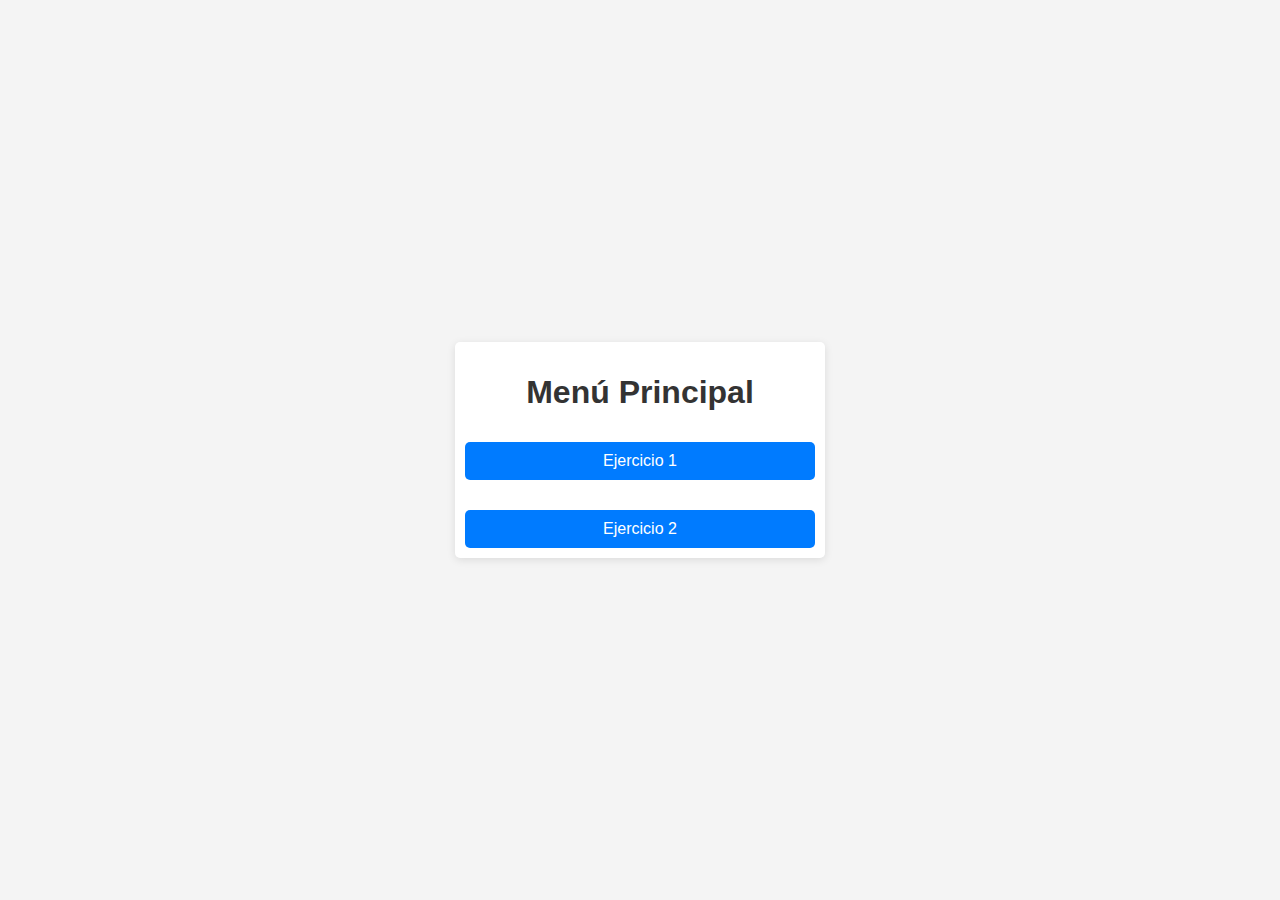
<file: templates/index.html>
<!DOCTYPE html>
<html lang="es">
<head>
    <meta charset="UTF-8">
    <link rel="stylesheet" href="/static/estilos.css">
    <title>Menú Principal</title>
</head>
<body>
<div class="container">
    <h1>Menú Principal</h1>

    <div>
        <a href="/ejercicio1"><button>Ejercicio 1</button></a>
        <a href="/ejercicio2"><button>Ejercicio 2</button></a>
    </div>
</div>
</body>
</html>
</file>
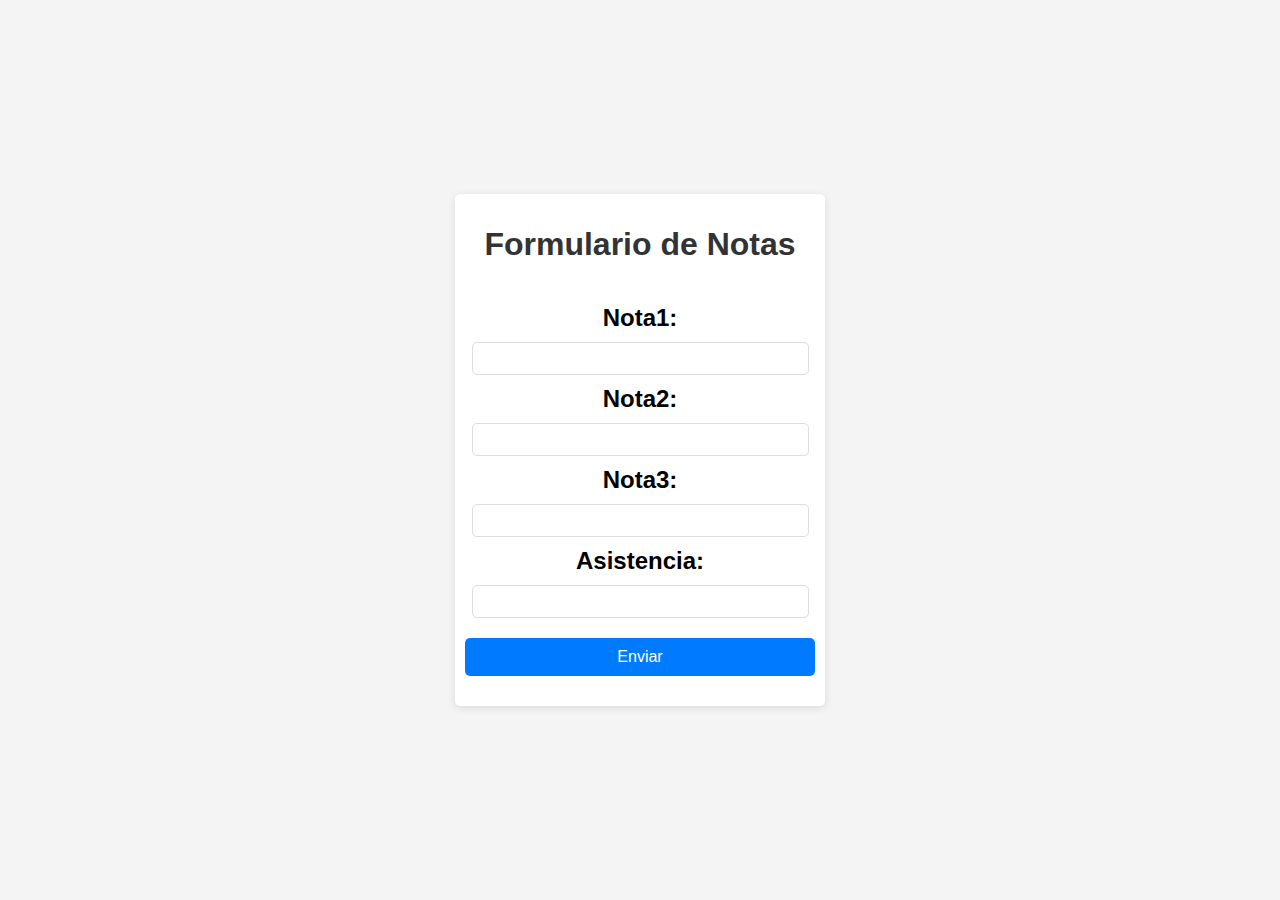
<file: templates/formulario.html>
<!DOCTYPE html>
<html lang="en">
<head>
    <meta charset="UTF-8">
    <title>Ejercicio 1</title>
   <link rel="stylesheet" href="/static/estilos.css">

</head>
<body>
 <div class="container">


   <h1>Formulario de Notas</h1>
      <form method="POST">
          <h2>
              Nota1: <input type="number" name="nota1" min="10" max="70" required><br>
              Nota2: <input type="number" name="nota2" min="10" max="70" required><br>
              Nota3: <input type="number" name="nota3" min="10" max="70" required><br>
              Asistencia: <input type="number" name="asistencia" min="0" max="100" required><br>
              <button type="submit">Enviar</button>
          </h2>
      </form>

 </div>
</body>
</html>
</file>
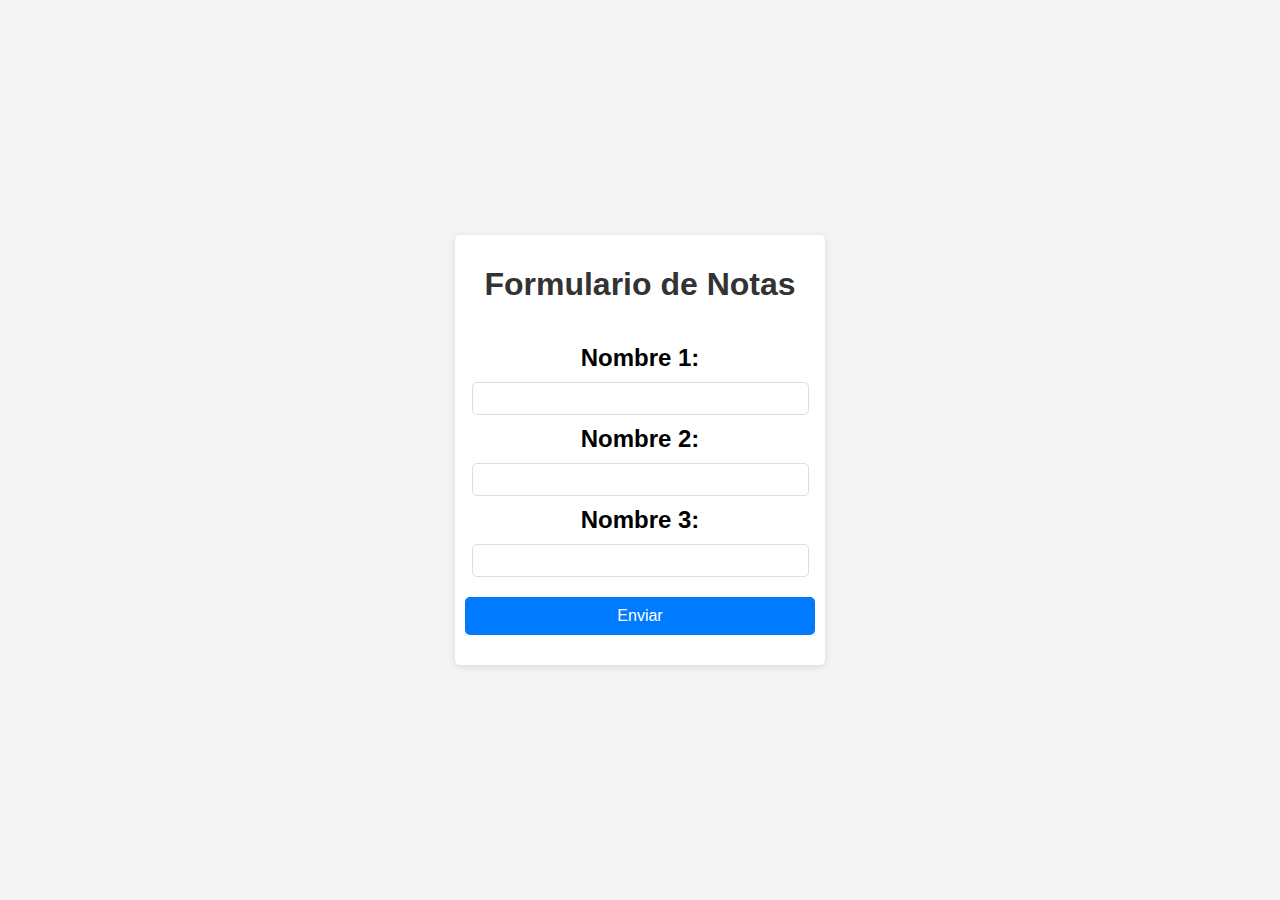
<file: templates/formulario2.html>
<!DOCTYPE html>
<html lang="en">
<head>
    <meta charset="UTF-8">
    <link rel="stylesheet" href="/static/estilos.css">
    <title>Ejercicio 2</title>

</head>
<body>
<div class="container">
     <h1>Formulario de Notas</h1>
     <form method="POST">
         <h2>
           Nombre 1: <input type="text" name="nombre1" required><br>
           Nombre 2: <input type="text" name="nombre2" required><br>
           Nombre 3: <input type="text" name="nombre3" required><br>
           <button type="submit">Enviar</button>
         </h2>
     </form>

</div>
</body>
</html>
</file>
<file: static/estilos.css>
body {
    font-family: Arial, sans-serif;  /* fuente  */
    background-color: #f4f4f4;       /* color de fondo gris claro */
    margin: 0;                       /* quita el margen predeterminado */
    padding: 0;                      /* quita el relleno predeterminado  */
    display: flex;                   /* centrar el contenido */
    justify-content: center;         /* centra el contenido horizontalmente */
    align-items: center;             /* centra el contenido verticalmente */
    height: 100vh;                   /* altura completa de la ventana */
}

/* Estilo para encabezados */
h1 {
    color: #333;                     /* Color del texto gris oscuro */
    text-align: center;              /* Centra el texto */
}

/* Estilo para el contenedor principal */
.container {
    width: 100%;                     /* ocupa el ancho disponible */
    max-width: 350px;                /* ancho máximo del contenedor  */
    margin: 20px;                    /* espacio alrededor del contenedor */
    background: #fff;                /* fondo blanco */
    padding: 10px;                   /* espacio interno alrededor del contenido */
    border-radius: 5px;              /* bordes suavemente redondeados */
    box-shadow: 0 2px 8px rgba(0, 0, 0, 0.1);  /* sombra ligera para efecto de profundidad */
}

/* Estilo para los botones */
button {
    background-color: #007bff;       /* color azul para el fondo del botón */
    color: white;                    /* texto blanco para contraste */
    padding: 10px 15px;              /* espaciado interno del botón */
    border: none;                    /* sin borde para un diseño limpio */
    border-radius: 5px;              /* bordes redondeados */
    cursor: pointer;                 /* cambia el cursor a un puntero al pasar sobre el botón */
    font-size: 16px;                 /* tamaño de fuente del botón */
    width: 100%;                     /* ancho todo el ancho del contenedor */
    margin-top: 10px;                /* espacio en la parte superior para separación */
}

/* Efecto hover para los botones */
button:hover {
    background-color: #009bff;       /* cambia el color de fondo al pasar el cursor */
}

/* Estilo para formularios */
form {
    display: flex;                   /* organizar el formulario en una columna */
    flex-direction: column;          /* coloca los elementos del formulario en una columna */
}

/* Estilo para los campos de entrada de texto y número */
input[type="number"],
input[type="text"] {
    padding: 10px;                   /* espaciado interno para facilidad de escritura */
    margin: 10px 0;                  /* espacio entre los campos */
    border: 1px solid #ddd;          /* borde gris claro */
    border-radius: 5px;              /* bordes redondeados para consistencia */
    font-size: 10px;                 /* tamaño de fuente del campo */
    width: 90%;                     /*  ccupa todo el ancho del contenedor */
}

/* Estilo para enlaces */
a {
    display: block;                  /* ocupa toda la línea para centrado fácil */
    text-align: center;              /* centra el texto del enlace */
    margin-top: 20px;                /* espacio en la parte superior para separación */
    color: #4CAF50;                  /* color verde para el enlace */
    text-decoration: none;           /* quita el subrayado predeterminado */
}

/* Efecto hover para enlaces */
a:hover {
    color: #45a049;                  /* cambia el color del enlace al pasar el cursor */
}

h1 {
 text-align: center;
}

h2 {
  text-align: center;
}

a {
  color: #007bff;
}
</file>
